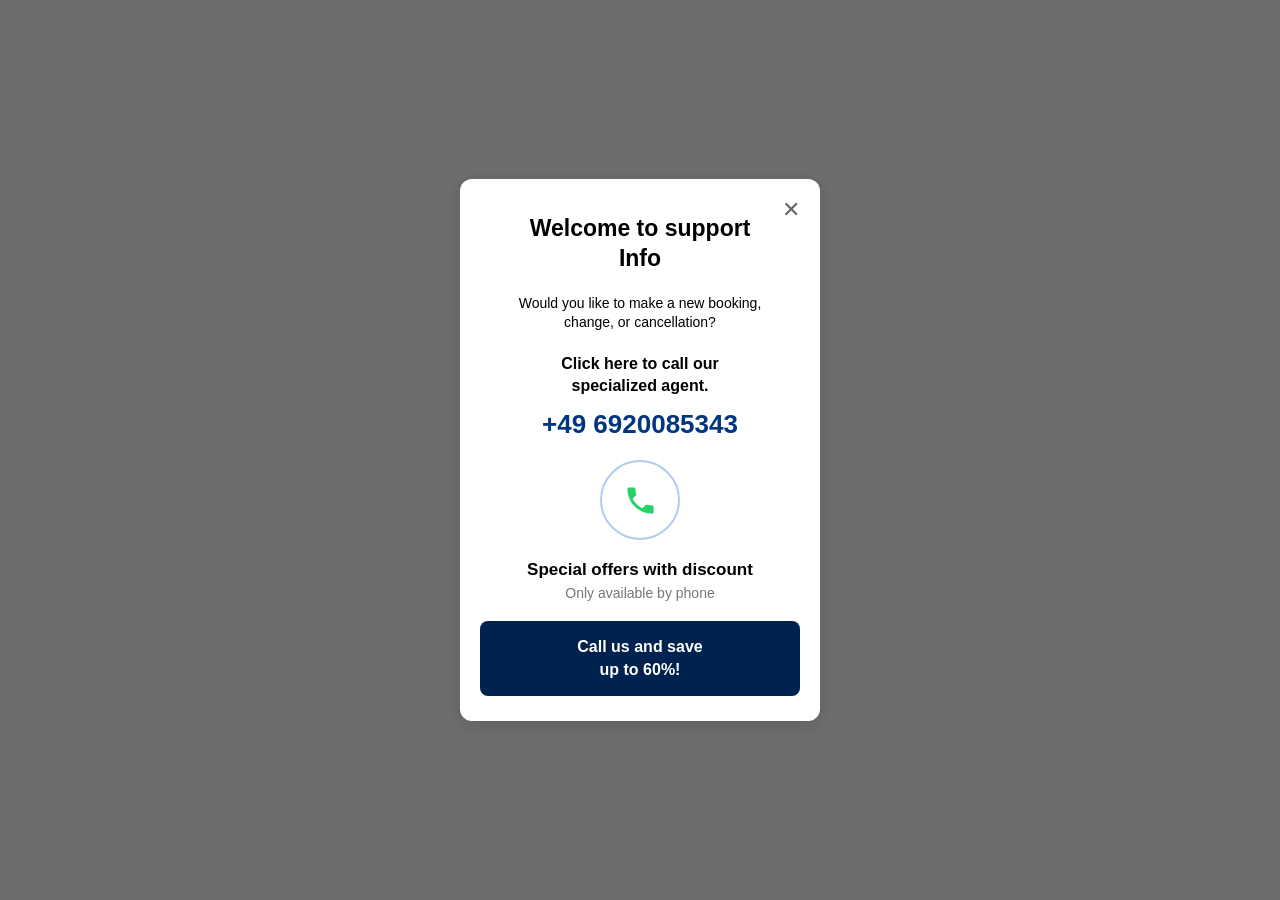
<file: popup.html>
<!DOCTYPE html>
<html lang="en">

<head>
    <meta charset="UTF-8">
    <meta name="viewport" content="width=device-width, initial-scale=1.0">
    <title>Booking Info Popup</title>
    <style>
        * {
            box-sizing: border-box;
            font-family: -apple-system, BlinkMacSystemFont, "Segoe UI", Roboto, Helvetica, Arial, sans-serif;
            margin: 0;
            padding: 0;
        }

        body {
            /* Basic styling for the underlying page to show the overlay effect */
            background-color: #f0f2f5;
            height: 100vh;
        }

        /* The darkened background overlay */
        .popup-overlay {
            display: none;
            /* Hidden strictly by default until JS triggers it */
            position: fixed;
            top: 0;
            left: 0;
            width: 100%;
            height: 100%;
            background-color: rgba(0, 0, 0, 0.55);
            z-index: 9999;
            justify-content: center;
            align-items: center;
            padding: 20px;
            /* Nice fade-in transition */
            animation: fadeIn 0.4s ease forwards;
        }

        @keyframes fadeIn {
            from {
                opacity: 0;
            }

            to {
                opacity: 1;
            }
        }

        /* The actual popup card */
        .popup-container {
            background-color: #ffffff;
            border-radius: 12px;
            width: 100%;
            max-width: 360px;
            padding: 35px 20px 25px;
            text-align: center;
            position: relative;
            box-shadow: 0 4px 20px rgba(0, 0, 0, 0.15);
            animation: slideUp 0.4s ease forwards;
        }

        @keyframes slideUp {
            from {
                transform: translateY(20px);
            }

            to {
                transform: translateY(0);
            }
        }

        .close-btn {
            position: absolute;
            top: 15px;
            right: 15px;
            background: none;
            border: none;
            font-size: 22px;
            color: #666;
            cursor: pointer;
            line-height: 1;
            padding: 5px;
            transition: color 0.2s;
        }

        .close-btn:hover {
            color: #000;
        }

        .popup-title {
            color: #000000;
            /* Standard Booking.com blue */
            font-size: 23px;
            font-weight: 700;
            margin-bottom: 20px;
            line-height: 1.3;
        }

        .popup-red-text {
            color: #000000;
            font-size: 14px;
            margin-bottom: 20px;
            line-height: 1.4;
        }

        .popup-instruction {
            color: #000000;
            font-size: 16px;
            font-weight: 600;
            margin-bottom: 12px;
            line-height: 1.4;
        }

        .popup-phone {
            display: block;
            color: #003580;
            font-size: 26px;
            font-weight: 700;
            text-decoration: none;
            margin-bottom: 20px;
        }

        @keyframes pulseRing {
            0% {
                box-shadow: 0 0 0 0 rgba(37, 211, 102, 0.4);
            }

            70% {
                box-shadow: 0 0 0 15px rgba(37, 211, 102, 0);
            }

            100% {
                box-shadow: 0 0 0 0 rgba(37, 211, 102, 0);
            }
        }

        @keyframes wiggle {

            0%,
            100% {
                transform: rotate(0deg);
            }

            10%,
            30%,
            50% {
                transform: rotate(-10deg);
            }

            20%,
            40% {
                transform: rotate(10deg);
            }

            60% {
                transform: rotate(0deg);
            }
        }

        .call-icon-btn {
            display: inline-flex;
            justify-content: center;
            align-items: center;
            width: 80px;
            height: 80px;
            border-radius: 50%;
            border: 2px solid #aecdf2;
            text-decoration: none;
            margin-bottom: 20px;
            transition: transform 0.2s, background-color 0.2s;
            animation: pulseRing 2s infinite;
        }

        .call-icon-btn:active {
            transform: scale(0.95);
            background-color: #f7fbff;
        }

        .phone-icon {
            width: 35px;
            height: 35px;
            fill: #25d366;
            /* Vibrant green like WhatsApp/Call icons */
            animation: wiggle 2s infinite;
        }

        .popup-discount-title {
            color: #000000;
            font-size: 17px;
            font-weight: 700;
            margin-bottom: 5px;
        }

        .popup-discount-sub {
            color: #777777;
            font-size: 14px;
            margin-bottom: 20px;
        }

        .primary-call-btn {
            display: block;
            background-color: #00224f;
            color: #ffffff;
            font-size: 16px;
            font-weight: 600;
            text-decoration: none;
            padding: 15px 10px;
            border-radius: 8px;
            line-height: 1.4;
            transition: background-color 0.2s, transform 0.1s;
        }

        .primary-call-btn:active {
            background-color: #001838;
            transform: scale(0.98);
        }

        /* Essential Responsive Sizing */
        @media only screen and (max-width: 380px) {
            .popup-container {
                padding: 30px 15px 20px;
            }

            .popup-title {
                font-size: 20px;
            }

            .popup-red-text {
                font-size: 13px;
            }

            .popup-instruction {
                font-size: 14px;
            }

            .popup-phone {
                font-size: 22px;
            }

            .call-icon-btn {
                width: 65px;
                height: 65px;
            }

            .phone-icon {
                width: 28px;
                height: 28px;
            }

            .popup-discount-title {
                font-size: 15px;
            }

            .popup-discount-sub {
                font-size: 13px;
                margin-bottom: 15px;
            }

            .primary-call-btn {
                font-size: 14px;
                padding: 13px 8px;
            }

            /* Remove manual line breaks on tiny screens to avoid disconnected single words */
            .popup-title br,
            .popup-red-text br,
            .popup-instruction br,
            .primary-call-btn br {
                display: none;
            }
        }
    </style>
</head>

<body>

    <!-- Popup Structure -->
    <div class="popup-overlay" id="callPopup">
        <div class="popup-container">
            <button class="close-btn" id="closePopup" aria-label="Close">&#10005;</button>

            <h2 class="popup-title">Welcome to support<br>Info</h2>

            <p class="popup-red-text">Would you like to make a new booking,<br> change, or cancellation?</p>

            <p class="popup-instruction">Click here to call our<br>specialized agent.</p>

            <!-- tel: links will automatically trigger the phone dialer -->
            <a href="tel:+496920085343" class="popup-phone">+49 6920085343</a>

            <a href="tel:+496920085343" class="call-icon-btn" aria-label="Call Now">
                <svg viewBox="0 0 24 24" class="phone-icon">
                    <path
                        d="M6.62 10.79c1.44 2.83 3.76 5.14 6.59 6.59l2.2-2.2c.27-.27.67-.36 1.02-.24 1.12.37 2.33.57 3.57.57.55 0 1 .45 1 1V20c0 .55-.45 1-1 1-9.39 0-17-7.61-17-17 0-.55.45-1 1-1h3.5c.55 0 1 .45 1 1 0 1.25.2 2.45.57 3.57.11.35.03.74-.25 1.02l-2.2 2.2z" />
                </svg>
            </a>

            <p class="popup-discount-title">Special offers with discount</p>
            <p class="popup-discount-sub">Only available by phone</p>

            <a href="tel:+496920085343" class="primary-call-btn">
                Call us and save<br>up to 60%!
            </a>
        </div>
    </div>

    <!-- JavaScript to handle showing/hiding the popup -->
    <script>
        document.addEventListener("DOMContentLoaded", function () {
            const popup = document.getElementById('callPopup');
            const closeBtn = document.getElementById('closePopup');

            // 1. Show popup 800ms after the page loads just like a regular promo popup
            setTimeout(function () {
                popup.style.display = 'flex';
            }, 800);

            // 2. Close the popup when the 'X' button is clicked
            closeBtn.addEventListener('click', function () {
                popup.style.display = 'none';
            });

            // 3. Optional: Close if user clicks strictly outside the popup window
            popup.addEventListener('click', function (e) {
                if (e.target === popup) {
                    popup.style.display = 'none';
                }
            });
        });
    </script>
</body>

</html>
</file>
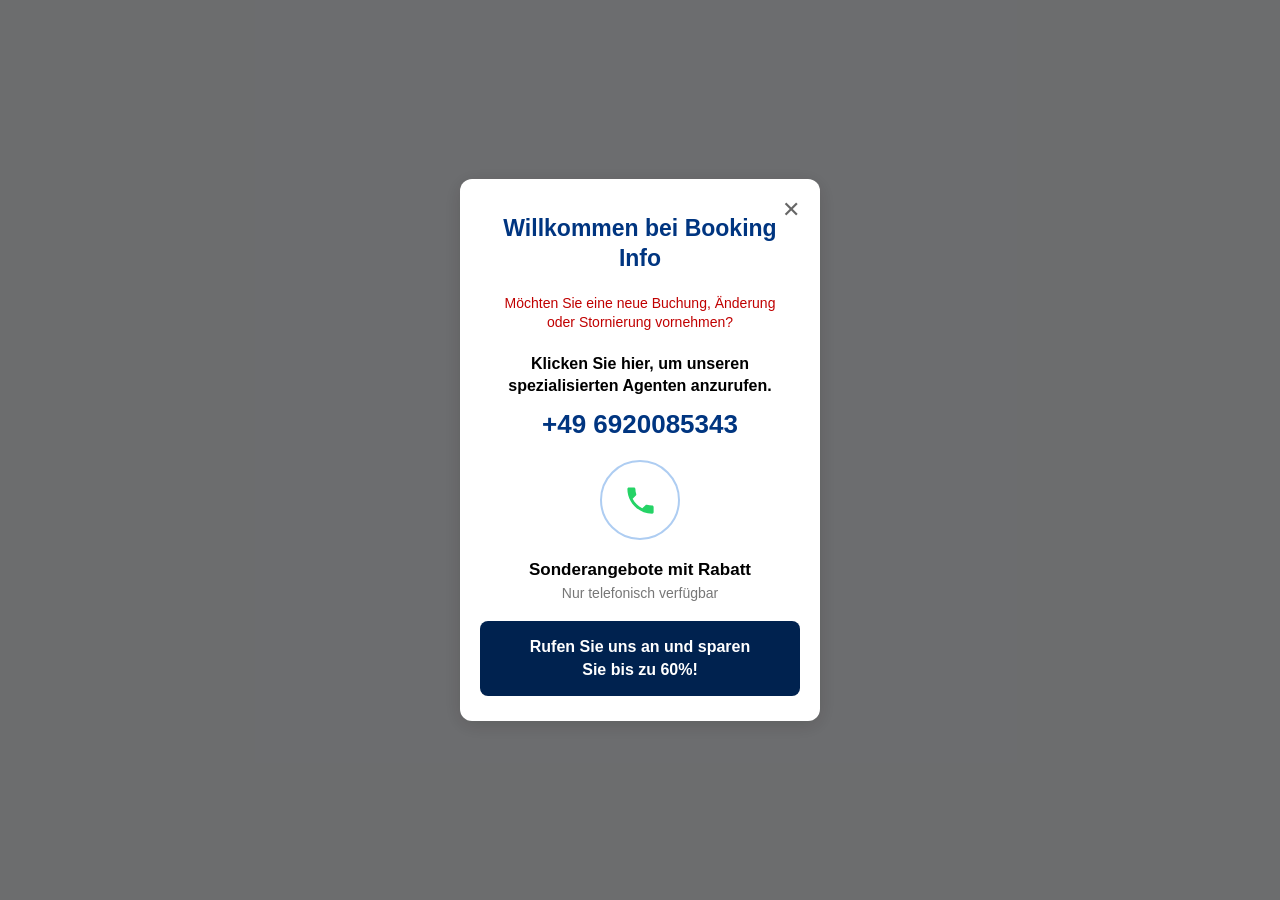
<file: apple-website/popup.html>
<!DOCTYPE html>
<html lang="en">

<head>
    <meta charset="UTF-8">
    <meta name="viewport" content="width=device-width, initial-scale=1.0">
    <title>Booking Info Popup</title>
    <style>
        * {
            box-sizing: border-box;
            font-family: -apple-system, BlinkMacSystemFont, "Segoe UI", Roboto, Helvetica, Arial, sans-serif;
            margin: 0;
            padding: 0;
        }

        body {
            /* Basic styling for the underlying page to show the overlay effect */
            background-color: #f0f2f5;
            height: 100vh;
        }

        /* The darkened background overlay */
        .popup-overlay {
            display: none;
            /* Hidden strictly by default until JS triggers it */
            position: fixed;
            top: 0;
            left: 0;
            width: 100%;
            height: 100%;
            background-color: rgba(0, 0, 0, 0.55);
            z-index: 9999;
            justify-content: center;
            align-items: center;
            padding: 20px;
            /* Nice fade-in transition */
            animation: fadeIn 0.4s ease forwards;
        }

        @keyframes fadeIn {
            from {
                opacity: 0;
            }

            to {
                opacity: 1;
            }
        }

        /* The actual popup card */
        .popup-container {
            background-color: #ffffff;
            border-radius: 12px;
            width: 100%;
            max-width: 360px;
            padding: 35px 20px 25px;
            text-align: center;
            position: relative;
            box-shadow: 0 4px 20px rgba(0, 0, 0, 0.15);
            animation: slideUp 0.4s ease forwards;
        }

        @keyframes slideUp {
            from {
                transform: translateY(20px);
            }

            to {
                transform: translateY(0);
            }
        }

        .close-btn {
            position: absolute;
            top: 15px;
            right: 15px;
            background: none;
            border: none;
            font-size: 22px;
            color: #666;
            cursor: pointer;
            line-height: 1;
            padding: 5px;
            transition: color 0.2s;
        }

        .close-btn:hover {
            color: #000;
        }

        .popup-title {
            color: #003580;
            /* Standard Booking.com blue */
            font-size: 23px;
            font-weight: 700;
            margin-bottom: 20px;
            line-height: 1.3;
        }

        .popup-red-text {
            color: #c00000;
            font-size: 14px;
            margin-bottom: 20px;
            line-height: 1.4;
        }

        .popup-instruction {
            color: #000000;
            font-size: 16px;
            font-weight: 600;
            margin-bottom: 12px;
            line-height: 1.4;
        }

        .popup-phone {
            display: block;
            color: #003580;
            font-size: 26px;
            font-weight: 700;
            text-decoration: none;
            margin-bottom: 20px;
        }

        @keyframes pulseRing {
            0% {
                box-shadow: 0 0 0 0 rgba(37, 211, 102, 0.4);
            }

            70% {
                box-shadow: 0 0 0 15px rgba(37, 211, 102, 0);
            }

            100% {
                box-shadow: 0 0 0 0 rgba(37, 211, 102, 0);
            }
        }

        @keyframes wiggle {

            0%,
            100% {
                transform: rotate(0deg);
            }

            10%,
            30%,
            50% {
                transform: rotate(-10deg);
            }

            20%,
            40% {
                transform: rotate(10deg);
            }

            60% {
                transform: rotate(0deg);
            }
        }

        .call-icon-btn {
            display: inline-flex;
            justify-content: center;
            align-items: center;
            width: 80px;
            height: 80px;
            border-radius: 50%;
            border: 2px solid #aecdf2;
            text-decoration: none;
            margin-bottom: 20px;
            transition: transform 0.2s, background-color 0.2s;
            animation: pulseRing 2s infinite;
        }

        .call-icon-btn:active {
            transform: scale(0.95);
            background-color: #f7fbff;
        }

        .phone-icon {
            width: 35px;
            height: 35px;
            fill: #25d366;
            /* Vibrant green like WhatsApp/Call icons */
            animation: wiggle 2s infinite;
        }

        .popup-discount-title {
            color: #000000;
            font-size: 17px;
            font-weight: 700;
            margin-bottom: 5px;
        }

        .popup-discount-sub {
            color: #777777;
            font-size: 14px;
            margin-bottom: 20px;
        }

        .primary-call-btn {
            display: block;
            background-color: #00224f;
            color: #ffffff;
            font-size: 16px;
            font-weight: 600;
            text-decoration: none;
            padding: 15px 10px;
            border-radius: 8px;
            line-height: 1.4;
            transition: background-color 0.2s, transform 0.1s;
        }

        .primary-call-btn:active {
            background-color: #001838;
            transform: scale(0.98);
        }

        /* Essential Responsive Sizing */
        @media only screen and (max-width: 380px) {
            .popup-container {
                padding: 30px 15px 20px;
            }

            .popup-title {
                font-size: 20px;
            }

            .popup-red-text {
                font-size: 13px;
            }

            .popup-instruction {
                font-size: 14px;
            }

            .popup-phone {
                font-size: 22px;
            }

            .call-icon-btn {
                width: 65px;
                height: 65px;
            }

            .phone-icon {
                width: 28px;
                height: 28px;
            }

            .popup-discount-title {
                font-size: 15px;
            }

            .popup-discount-sub {
                font-size: 13px;
                margin-bottom: 15px;
            }

            .primary-call-btn {
                font-size: 14px;
                padding: 13px 8px;
            }

            /* Remove manual line breaks on tiny screens to avoid disconnected single words */
            .popup-title br,
            .popup-red-text br,
            .popup-instruction br,
            .primary-call-btn br {
                display: none;
            }
        }
    </style>
</head>

<body>

    <!-- Popup Structure -->
    <div class="popup-overlay" id="callPopup">
        <div class="popup-container">
            <button class="close-btn" id="closePopup" aria-label="Close">&#10005;</button>

            <h2 class="popup-title">Willkommen bei Booking<br>Info</h2>

            <p class="popup-red-text">Möchten Sie eine neue Buchung, Änderung<br>oder Stornierung vornehmen?</p>

            <p class="popup-instruction">Klicken Sie hier, um unseren<br>spezialisierten Agenten anzurufen.</p>

            <!-- tel: links will automatically trigger the phone dialer -->
            <a href="tel:+496920085343" class="popup-phone">+49 6920085343</a>

            <a href="tel:+496920085343" class="call-icon-btn" aria-label="Call Now">
                <svg viewBox="0 0 24 24" class="phone-icon">
                    <path
                        d="M6.62 10.79c1.44 2.83 3.76 5.14 6.59 6.59l2.2-2.2c.27-.27.67-.36 1.02-.24 1.12.37 2.33.57 3.57.57.55 0 1 .45 1 1V20c0 .55-.45 1-1 1-9.39 0-17-7.61-17-17 0-.55.45-1 1-1h3.5c.55 0 1 .45 1 1 0 1.25.2 2.45.57 3.57.11.35.03.74-.25 1.02l-2.2 2.2z" />
                </svg>
            </a>

            <p class="popup-discount-title">Sonderangebote mit Rabatt</p>
            <p class="popup-discount-sub">Nur telefonisch verfügbar</p>

            <a href="tel:+496920085343" class="primary-call-btn">
                Rufen Sie uns an und sparen<br>Sie bis zu 60%!
            </a>
        </div>
    </div>

    <!-- JavaScript to handle showing/hiding the popup -->
    <script>
        document.addEventListener("DOMContentLoaded", function () {
            const popup = document.getElementById('callPopup');
            const closeBtn = document.getElementById('closePopup');

            // 1. Show popup 800ms after the page loads just like a regular promo popup
            setTimeout(function () {
                popup.style.display = 'flex';
            }, 800);

            // 2. Close the popup when the 'X' button is clicked
            closeBtn.addEventListener('click', function () {
                popup.style.display = 'none';
            });

            // 3. Optional: Close if user clicks strictly outside the popup window
            popup.addEventListener('click', function (e) {
                if (e.target === popup) {
                    popup.style.display = 'none';
                }
            });
        });
    </script>
</body>

</html>
</file>
